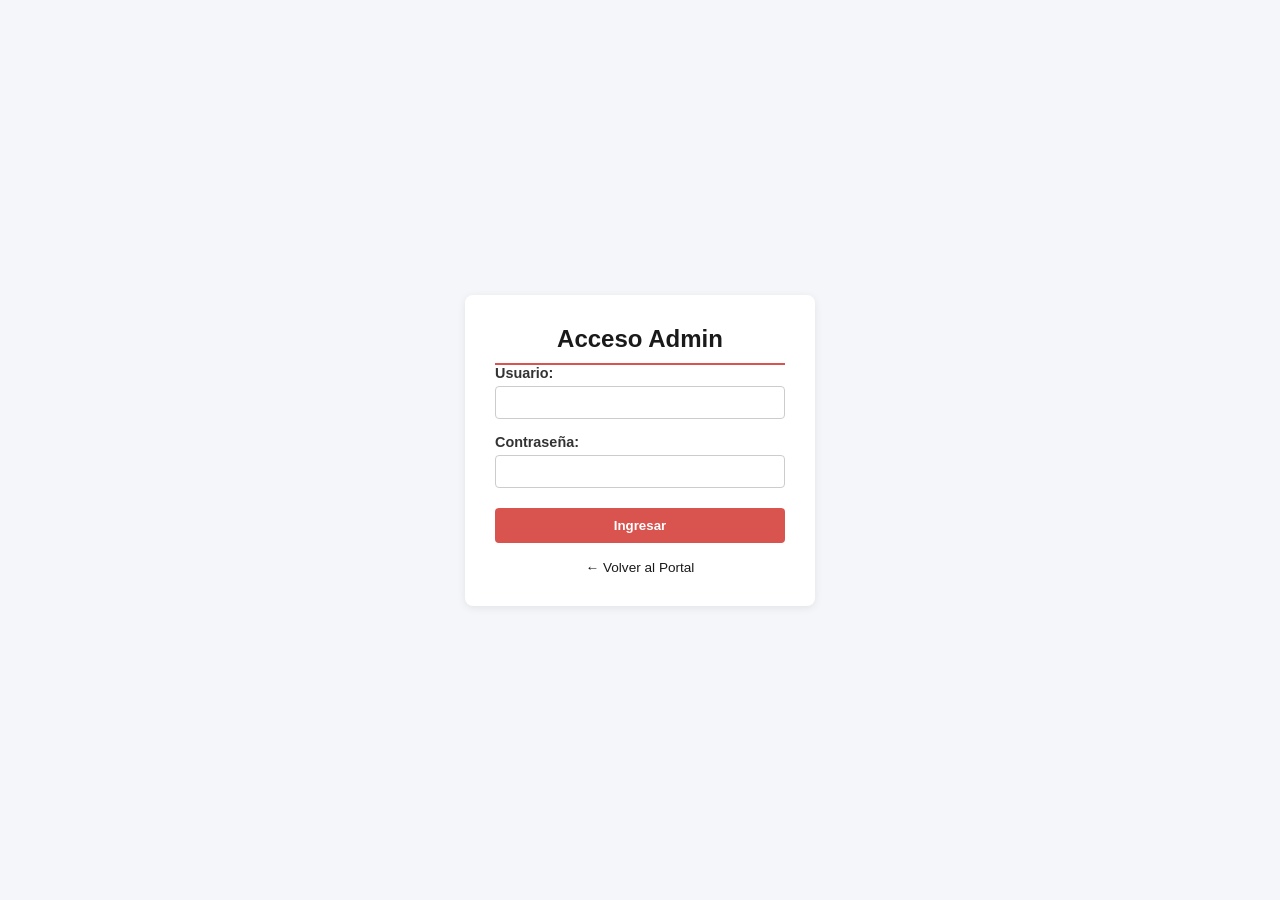
<file: admin.html>
<!DOCTYPE html>
<html lang="es">
<head>
    <meta charset="UTF-8">
    <meta name="viewport" content="width=device-width, initial-scale=1.0, maximum-scale=1.0, user-scalable=no">
    <title>Panel de Administración - Hits 20 Radio</title>
    <link rel="stylesheet" href="css/styles.css">

    <!-- Verificación limpia de sesión -->
    <script>
        if (sessionStorage.getItem("auth") !== "true") {
            window.location.href = "login.html";
        }
    </script>
</head>
<body style="background: #f4f6f9; padding: 20px;">

    <div class="admin-container" style="max-width: 900px; margin: 0 auto; background: white; padding: 25px; border-radius: 8px; box-shadow: 0 2px 10px rgba(0,0,0,0.1);">
        <h2 style="border-bottom: 2px solid #e63946; padding-bottom: 10px; margin-bottom: 20px; color: #1a1a1a;">Panel de Administración de Noticias</h2>
        
        <!-- FORMULARIO DE CREACIÓN Y EDICIÓN -->
        <form id="form-admin-noticia" style="background: #f9f9f9; padding: 20px; border-radius: 8px; border: 1px solid #ddd;">
            <input type="hidden" id="noticia-id">

            <div style="margin-bottom: 15px;">
                <label style="display: block; font-weight: bold; margin-bottom: 5px;">Título de la Noticia:</label>
                <input type="text" id="admin-titulo" required style="width: 100%; padding: 8px; border: 1px solid #ccc; border-radius: 4px;">
            </div>

            <div style="margin-bottom: 15px;">
                <label style="display: block; font-weight: bold; margin-bottom: 5px;">Categoría:</label>
                <select id="admin-categoria" required style="width: 100%; padding: 8px; border: 1px solid #ccc; border-radius: 4px;">
                    <option value="provincial">Provincial</option>
                    <option value="nacional">Nacional</option>
                    <option value="internacional">Internacional</option>
                </select>
            </div>

            <div style="margin-bottom: 15px;">
                <label style="display: block; font-weight: bold; margin-bottom: 5px;">URL de la Imagen:</label>
                <input type="url" id="admin-imagen" style="width: 100%; padding: 8px; border: 1px solid #ccc; border-radius: 4px;">
            </div>

            <div style="margin-bottom: 15px;">
                <label style="display: block; font-weight: bold; margin-bottom: 5px;">URL del Video (Opcional):</label>
                <input type="url" id="admin-video" placeholder="https://www.youtube.com/watch?v=..." style="width: 100%; padding: 8px; border: 1px solid #ccc; border-radius: 4px;">
            </div>

            <div style="display: flex; gap: 15px; margin-bottom: 15px;">
                <div style="flex: 1;">
                    <label style="display: block; font-weight: bold; margin-bottom: 5px;">Fecha:</label>
                    <input type="date" id="admin-fecha" required style="width: 100%; padding: 8px; border: 1px solid #ccc; border-radius: 4px;">
                </div>
                <div style="flex: 1;">
                    <label style="display: block; font-weight: bold; margin-bottom: 5px;">Hora:</label>
                    <input type="time" id="admin-hora" required style="width: 100%; padding: 8px; border: 1px solid #ccc; border-radius: 4px;">
                </div>
            </div>

            <div style="margin-bottom: 20px;">
                <label style="display: block; font-weight: bold; margin-bottom: 5px;">Cuerpo de la Noticia:</label>
                <textarea id="admin-cuerpo" rows="5" required style="width: 100%; padding: 8px; border: 1px solid #ccc; border-radius: 4px;"></textarea>
            </div>

            <div style="display: flex; gap: 10px;">
                <button type="submit" id="btn-guardar" style="background: #e63946; color: white; border: none; padding: 10px 20px; font-weight: bold; border-radius: 4px; cursor: pointer; flex: 1;">Publicar Noticia</button>
                <button type="button" id="btn-cancelar-edicion" onclick="limpiarFormulario()" style="background: #7f8c8d; color: white; border: none; padding: 10px 20px; border-radius: 4px; cursor: pointer; display: none;">Cancelar Edición</button>
            </div>
        </form>

        <!-- CAJA DE ENLACE LISTO PARA COPIAR A REDES -->
        <div id="resultado-publicacion" style="display: none; margin-top: 20px; padding: 15px; background: #e9f7ef; border: 1px solid #2ecc71; border-radius: 5px;">
            <h3 style="margin-top: 0; color: #27ae60; font-size: 1.1rem;">¡Publicación exitosa!</h3>
            <p style="font-size: 0.9rem; margin-bottom: 8px;">Copia este enlace para compartir en Facebook, WhatsApp u otras redes:</p>
            <div style="display: flex; gap: 10px;">
                <input type="text" id="input-link-compartir" readonly style="flex: 1; padding: 8px; border: 1px solid #ccc; border-radius: 4px; background: #fff; font-size: 0.85rem;">
                <button type="button" onclick="copiarLinkNoticia()" style="background: #27ae60; color: white; border: none; padding: 8px 15px; border-radius: 4px; cursor: pointer; font-weight: bold;">Copiar Link</button>
            </div>
            <span id="copiado-aviso" style="color: #27ae60; font-size: 0.8rem; display: none; margin-top: 5px;">¡Enlace copiado al portapapeles!</span>
        </div>

        <!-- LISTADO DE GESTIÓN (ÚLTIMAS 2 NOTICIAS) -->
        <h3 style="margin-top: 40px; color: #1a1a1a;">Últimas 2 Noticias Publicadas</h3>
        <div style="overflow-x: auto;">
            <table style="width: 100%; border-collapse: collapse; margin-top: 10px; font-size: 0.9rem;">
                <thead>
                    <tr style="background: #333; color: white; text-align: left;">
                        <th style="padding: 10px;">Fecha y Hora</th>
                        <th style="padding: 10px;">Título</th>
                        <th style="padding: 10px;">Categoría</th>
                        <th style="padding: 10px; text-align: center;">Acciones</th>
                    </tr>
                </thead>
                <tbody id="lista-admin-body"></tbody>
            </table>
        </div>
        
        <div style="margin-top: 25px; display: flex; justify-content: space-between; align-items: center;">
            <a href="index.html" style="color: #1a1a1a; text-decoration: none; font-size: 0.9rem; font-weight: bold;">← Volver al Portal</a>
            <a href="#" onclick="sessionStorage.clear(); window.location.href='login.html';" style="color: #e63946; text-decoration: none; font-size: 0.9rem; font-weight: bold;">Cerrar Sesión</a>
        </div>
    </div>

    <!-- Vinculado a tu script de administración -->
    <script src="js/admin.js"></script>
</body>
</html>
</file>
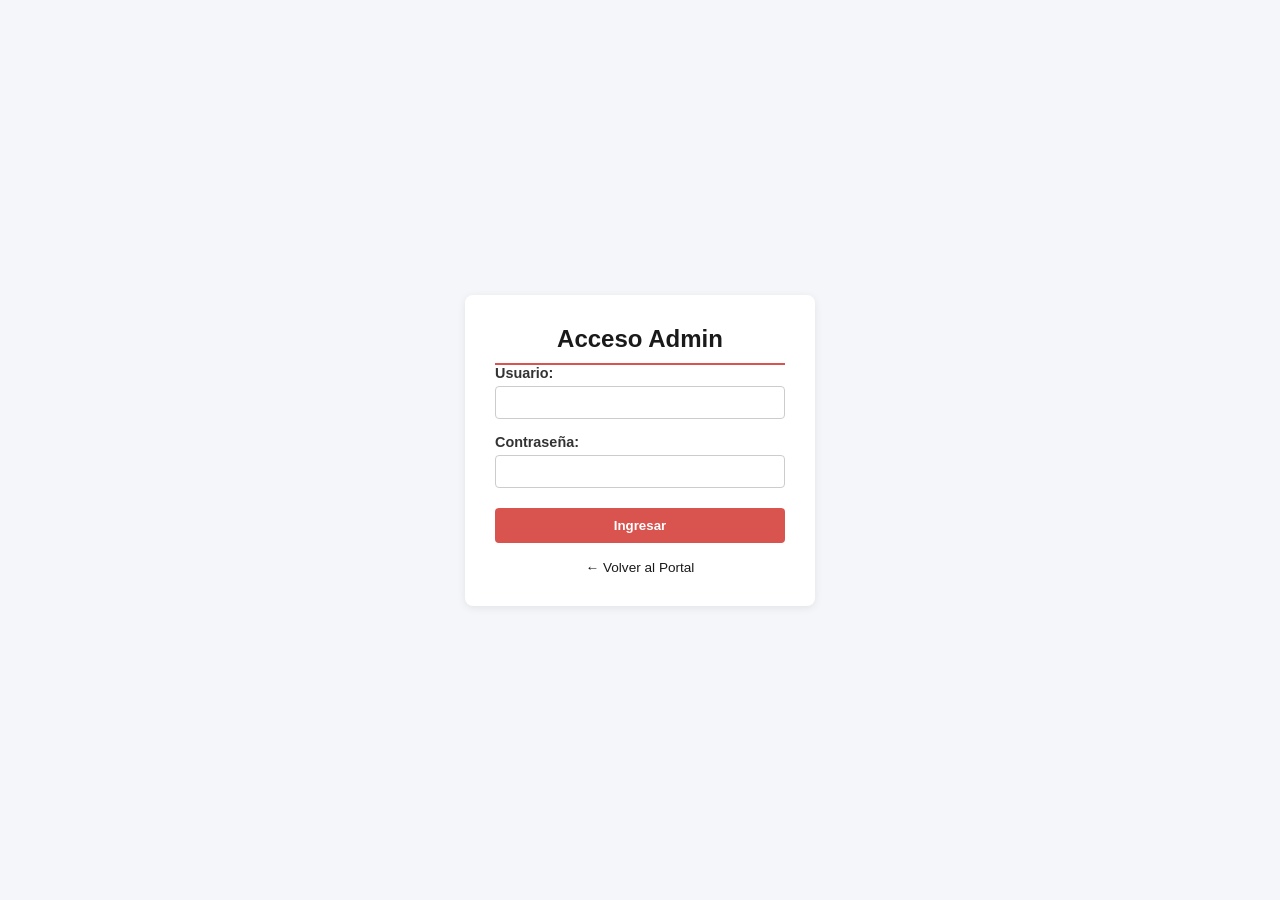
<file: login.html>
<!DOCTYPE html>
<html lang="es">
<head>
    <meta charset="UTF-8">
    <meta name="viewport" content="width=device-width, initial-scale=1.0, viewport-fit=cover">
    <title>Iniciar Sesión - Hits 20 Radio</title>
    <link rel="stylesheet" href="css/styles.css">
    <link rel="manifest" href="/manifest.json">
</head>
<body style="background: #f4f6f9; display: flex; justify-content: center; align-items: center; height: 100vh; margin: 0;">

    <div style="background: white; padding: 30px; border-radius: 8px; box-shadow: 0 2px 8px rgba(0,0,0,0.08); width: 100%; max-width: 350px;">
        <h2 style="margin-top: 0; text-align: center; color: #1a1a1a; border-bottom: 2px solid #d9534f; padding-bottom: 10px;">Acceso Admin</h2>
        
        <form id="form-login">
            <div style="margin-bottom: 15px;">
                <label style="display: block; font-weight: bold; margin-bottom: 5px; font-size: 0.9rem;">Usuario:</label>
                <input type="text" id="usuario" required style="width: 100%; padding: 8px; border: 1px solid #ccc; border-radius: 4px; box-sizing: border-box;">
            </div>

            <div style="margin-bottom: 20px;">
                <label style="display: block; font-weight: bold; margin-bottom: 5px; font-size: 0.9rem;">Contraseña:</label>
                <input type="password" id="clave" required style="width: 100%; padding: 8px; border: 1px solid #ccc; border-radius: 4px; box-sizing: border-box;">
            </div>

            <button type="submit" style="width: 100%; background: #d9534f; color: white; border: none; padding: 10px; font-weight: bold; border-radius: 4px; cursor: pointer; transition: background-color 0.2s ease;" onmouseover="this.style.background='#c9302c'" onmouseout="this.style.background='#d9534f'">Ingresar</button>
        </form>

        <div style="margin-top: 15px; text-align: center;">
            <a href="index.html" style="color: #1a1a1a; text-decoration: none; font-size: 0.85rem;">← Volver al Portal</a>
        </div>
    </div>

    <script>
        // Limpiamos sesión previa al entrar aquí
        sessionStorage.removeItem("auth");

        document.getElementById('form-login').addEventListener('submit', function(e) {
            e.preventDefault();
            const u = document.getElementById('usuario').value;
            const p = document.getElementById('clave').value;

            // Tus datos de acceso
            if (u === "admin" && p === "radio2026") {
                sessionStorage.setItem("auth", "true");
                window.location.href = "admin.html";
            } else {
                alert("Usuario o contraseña incorrectos.");
            }
        });
    </script>
</body>
</html>
</file>
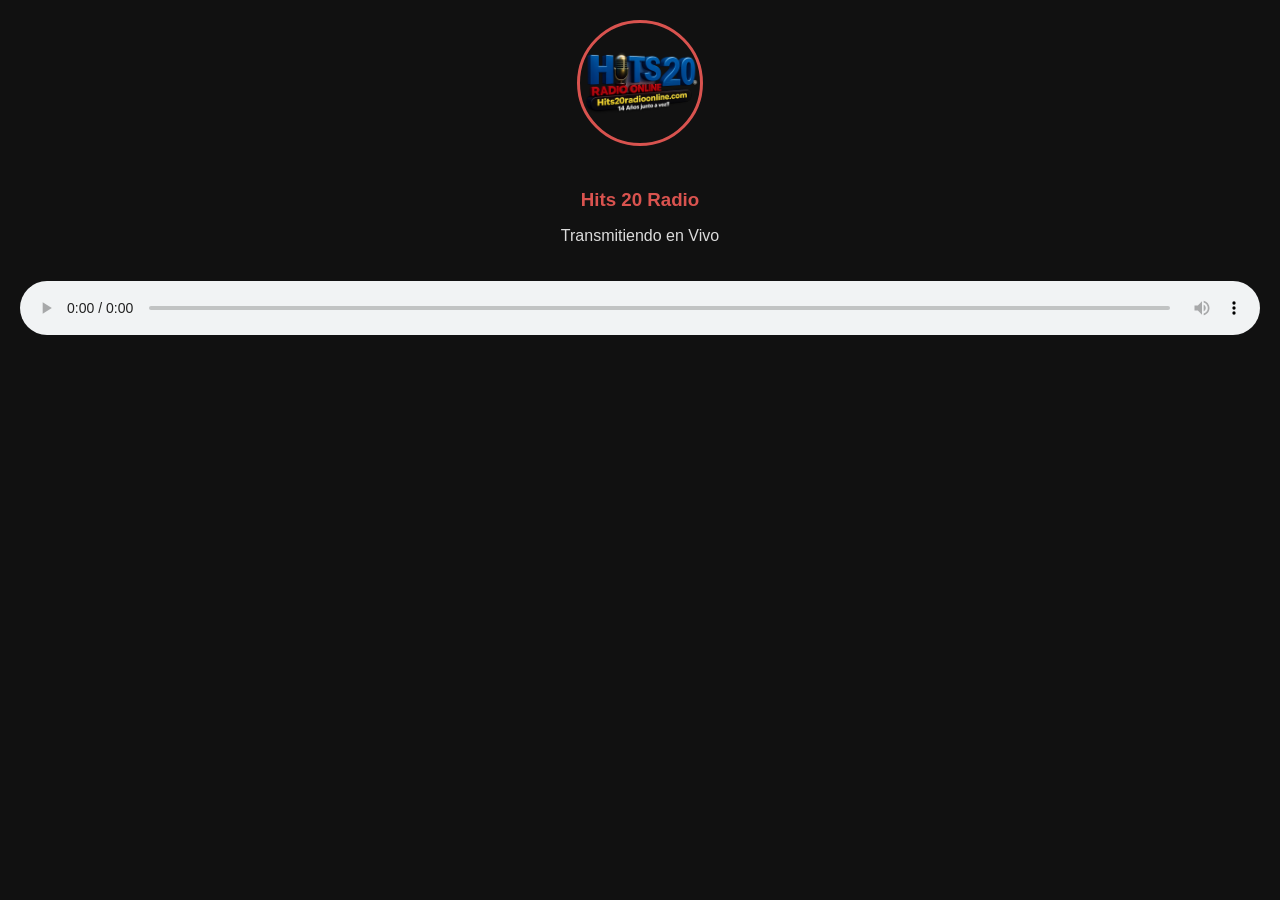
<file: player.html>
<!DOCTYPE html>
<html lang="es">
<head>
    <meta charset="UTF-8">
    <meta name="viewport" content="width=device-width, initial-scale=1.0, viewport-fit=cover">
    <title>Radio en Vivo</title>
    <style>
        body {
            font-family: Arial, sans-serif;
            background: #111;
            color: white;
            text-align: center;
            padding: 20px;
            margin: 0;
        }
        img {
            width: 120px;
            height: 120px;
            border-radius: 50%;
            margin-bottom: 20px;
            border: 3px solid #d9534f;
            object-fit: cover;
        }
        h3 { margin-bottom: 10px; color: #d9534f; }
        p { opacity: 0.85; }
        audio { width: 100%; margin-top: 20px; }
    </style>
</head>
<body>
    <img src="logo.png" alt="Logo" onerror="this.onerror=null; this.src='data:image/svg+xml;utf8,<svg xmlns=%22http://www.w3.org/2000/svg%22 width=%22120%22 height=%22120%22><rect width=%22120%22 height=%22120%22 rx=%2260%22 fill=%22%23d9534f%22/><text x=%2250%25%22 y=%2255%25%22 dominant-baseline=%22middle%22 text-anchor=%22middle%22 fill=%22white%22 font-family=%22Arial%22 font-size=%2216%22 font-weight=%22bold%22>RADIO</text></svg>'">
    <h3>Hits 20 Radio</h3>
    <p>Transmitiendo en Vivo</p>
    
    <!-- Mismo stream que usa el reproductor flotante del portal (index.html) -->
    <audio controls autoplay>
        <source src="https://stream.radiosmundiales.com/stream/claudio" type="audio/mpeg">
        Tu navegador no soporta el reproductor.
    </audio>
</body>
</html>
</file>
<file: css/styles.css>
﻿/* ==========================================
   ESTILOS GENERALES DEL PORTAL DE NOTICIAS
   ========================================== */
* {
    box-sizing: border-box;
    margin: 0;
    padding: 0;
    font-family: 'Segoe UI', Tahoma, Geneva, Verdana, sans-serif;
}

html, body {
    max-width: 100%;
    overflow-x: hidden;
}

body {
    background-color: #f4f6f9;
    color: #333;
    display: flex;
    flex-direction: column;
    min-height: 100vh;
}

/* Cabecera Principal */
.main-header {
    background-color: #1a1a1a;
    color: #ffffff;
    padding: 0 15px;
    border-bottom: 4px solid #d9534f;
    text-align: left;
    display: flex;
    align-items: center;
    height: auto;
    width: 100%;
}

.header-content {
    max-width: 1200px;
    width: 95%;
    margin: 0 auto;
    display: flex;
    align-items: center;
    justify-content: space-between;
    padding: 0;
}

/* Contenedor Izquierdo: Logo y Título */
.header-left {
    display: flex;
    align-items: center;
    gap: 20px;
}

.header-logo {
    height: 130px;
    width: auto;
    object-fit: contain;
    display: block; 
    margin: 0;      
    padding: 0;
}

.main-header h1 {
    font-size: 2.2rem;
    letter-spacing: 0.8px;
    font-weight: 700;
}

/* Estilos para las Redes Sociales en la Cabecera */
.header-socials {
    display: flex;
    align-items: center;
    gap: 15px;
}

.header-social-btn {
    display: flex;
    flex-direction: column;
    align-items: center;
    text-decoration: none;
    transition: transform 0.2s ease;
}

.header-social-btn:hover {
    transform: translateY(-3px);
}

.header-social-btn span {
    color: #ffffff;
    font-size: 0.75rem;
    font-weight: 600;
    letter-spacing: 0.3px;
    margin-top: 4px;
    opacity: 0.6;
    transition: opacity 0.2s ease;
}

.header-social-btn:hover span {
    opacity: 1;
}

.social-icon-box {
    width: 42px;
    height: 42px;
    border-radius: 12px;
    display: flex;
    align-items: center;
    justify-content: center;
    background-color: rgba(255, 255, 255, 0.05);
    border: 1px solid rgba(255, 255, 255, 0.15);
    transition: all 0.3s ease;
}

.social-icon-box svg,
.social-icon-box svg path {
    width: 24px;
    height: 24px;
    fill: #ffffff !important;
    color: #ffffff !important;
    opacity: 0.5;
    transition: all 0.3s ease;
}

.header-social-btn:hover .fb-water { 
    background-color: #0866ff; 
    border-color: #0866ff;
    box-shadow: 0 0 12px rgba(8, 102, 255, 0.5);
}

.header-social-btn:hover .ig-water { 
    background: radial-gradient(circle at 30% 107%, #fdf497 0%, #df4996 45%, #a51b85 60%, #3a559f 90%); 
    border-color: transparent;
    box-shadow: 0 0 12px rgba(223, 73, 150, 0.5);
}

.header-social-btn:hover .threads-water { 
    background-color: #000000; 
    border-color: #555;
    box-shadow: 0 0 12px rgba(255, 255, 255, 0.2);
}

.header-social-btn:hover .yt-water { 
    background-color: #ff0000; 
    border-color: #ff0000;
    box-shadow: 0 0 12px rgba(255, 0, 0, 0.5);
}

.header-social-btn:hover .social-icon-box svg,
.header-social-btn:hover .social-icon-box svg path {
    opacity: 1 !important;
    fill: #ffffff !important;
}

/* Contenedor Principal */
.main-container {
    display: flex;
    max-width: 1200px;
    width: 95%;
    margin: 20px auto;
    padding: 0;
    gap: 25px;
    flex: 1;
}

/* Área Central de Noticias */
#noticias-container {
    flex: 1;
    display: flex;
    flex-direction: column;
    gap: 30px;
    min-width: 0; /* Previene desbordamiento en flexbox */
}

.categoria-section h2 {
    font-size: 1.3rem;
    color: #1a1a1a;
    border-left: none;
    padding-left: 0;
    border-bottom: 3px solid #d9534f;
    padding-bottom: 6px;
    margin-bottom: 15px;
}

/* Grilla de Tarjetas */
.grid {
    display: grid;
    grid-template-columns: repeat(auto-fill, minmax(260px, 1fr));
    gap: 20px;
}

/* Tarjeta Individual de Noticia */
.card {
    background: #ffffff;
    border-radius: 8px;
    overflow: hidden;
    box-shadow: 0 2px 8px rgba(0, 0, 0, 0.08);
    transition: transform 0.2s ease, box-shadow 0.2s ease;
    cursor: pointer;
    display: flex;
    flex-direction: column;
}

.card:hover {
    transform: translateY(-4px);
    box-shadow: 0 6px 16px rgba(0, 0, 0, 0.12);
}

.card img {
    width: 100%;
    height: 160px;
    object-fit: cover;
}

.card-body {
    padding: 15px;
    display: flex;
    flex-direction: column;
    flex: 1;
}

.card-title {
    font-size: 0.95rem;
    font-weight: 700;
    color: #1a1a1a;
    line-height: 1.3;
    margin-bottom: 8px;
    display: -webkit-box;
    -webkit-line-clamp: 2;
    -webkit-box-orient: vertical;
    overflow: hidden;
}

.card-desc {
    font-size: 0.82rem;
    color: #666;
    line-height: 1.4;
    display: -webkit-box;
    -webkit-line-clamp: 3;
    -webkit-box-orient: vertical;
    overflow: hidden;
}

/* Barra Lateral Derecha (Sidebar) */
.sidebar {
    width: 320px;
    display: flex;
    flex-direction: column;
    gap: 20px;
    flex-shrink: 0;
}

.search-widget input {
    width: 100%;
    padding: 12px 15px;
    border: 1px solid #ccc;
    border-radius: 6px;
    font-size: 0.95rem;
    outline: none;
    transition: border-color 0.2s;
}

.search-widget input:focus {
    border-color: #d9534f;
}

/* Widget de Radio en Vivo */
.radio-widget {
    background: #ffffff;
    padding: 20px;
    border-radius: 8px;
    text-align: center;
    box-shadow: 0 2px 8px rgba(0, 0, 0, 0.08);
}

.radio-logo {
    width: 90px;
    height: 90px;
    object-fit: contain;
    margin-bottom: 12px;
}

.btn-live {
    background-color: #d9534f;
    color: white;
    border: none;
    width: 100%;
    padding: 12px;
    border-radius: 6px;
    font-size: 0.95rem;
    font-weight: bold;
    cursor: pointer;
    display: flex;
    align-items: center;
    justify-content: center;
    gap: 8px;
    transition: background-color 0.2s;
}

.btn-live:hover {
    background-color: #c9302c;
}

.dot {
    width: 10px;
    height: 10px;
    background-color: #fff;
    border-radius: 50%;
    animation: pulse 1.5s infinite;
}

@keyframes pulse {
    0% { transform: scale(0.95); opacity: 1; }
    50% { transform: scale(1.3); opacity: 0.5; }
    100% { transform: scale(0.95); opacity: 1; }
}

/* Widget de Contacto */
.contact-widget {
    background: #ffffff;
    padding: 20px;
    border-radius: 8px;
    box-shadow: 0 2px 8px rgba(0, 0, 0, 0.08);
}

.contact-widget h3 {
    font-size: 1.1rem;
    color: #1a1a1a;
    margin-bottom: 15px;
    border-bottom: 2px solid #d9534f;
    padding-bottom: 5px;
}

.contact-widget form {
    display: flex;
    flex-direction: column;
    gap: 10px;
}

.contact-widget input, 
.contact-widget textarea {
    width: 100%;
    padding: 10px;
    border: 1px solid #ccc;
    border-radius: 4px;
    font-size: 0.9rem;
    outline: none;
}

.contact-widget input:focus, 
.contact-widget textarea:focus {
    border-color: #d9534f;
}

.contact-widget textarea {
    height: 80px;
    resize: vertical;
}

.contact-widget button {
    background: #d9534f;
    color: #fff;
    border: none;
    padding: 10px;
    border-radius: 4px;
    cursor: pointer;
    font-weight: bold;
    transition: background 0.2s;
}

.contact-widget button:hover {
    background: #c9302c;
}

/* Espacios Publicitarios / Flyers */
.ads {
    display: flex;
    flex-direction: column;
    gap: 15px;
}

.ad-slot {
    background: #e9ecef;
    border: 2px dashed #ced4da;
    border-radius: 8px;
    height: 180px;
    display: flex;
    align-items: center;
    justify-content: center;
    text-align: center;
    color: #6c757d;
    font-size: 0.9rem;
    padding: 10px;
}

.sidebar a[href="login.html"] {
    background: #1a1a1a;
    color: #fff;
    padding: 12px 20px;
    border-radius: 5px;
    text-decoration: none;
    font-size: 0.95rem;
    font-weight: bold;
    display: block;
    text-align: center;
    box-shadow: 0 2px 5px rgba(0,0,0,0.2);
    transition: background-color 0.2s ease, transform 0.2s ease;
}

.sidebar a[href="login.html"]:hover {
    background-color: #000;
    transform: translateY(-2px);
}

/* Botón de Instalación PWA */
#btn-instalar {
    display: none;
    width: 100%;
    background-color: #d9534f;
    color: #fff;
    border: none;
    padding: 12px 20px;
    border-radius: 5px;
    font-size: 0.95rem;
    font-weight: bold;
    cursor: pointer;
    align-items: center;
    justify-content: center;
    gap: 8px;
    box-shadow: 0 2px 5px rgba(0,0,0,0.2);
    transition: all 0.3s ease;
}

#btn-instalar.visible {
    display: flex;
}

#btn-instalar:hover {
    background-color: #c9302c !important;
    transform: translateY(-2px);
    box-shadow: 0 4px 8px rgba(0,0,0,0.3) !important;
}

/* Modales */
.modal {
    display: none;
    position: fixed;
    z-index: 1000;
    left: 0;
    top: 0;
    width: 100%;
    height: 100%;
    background-color: rgba(0, 0, 0, 0.6);
    align-items: center;
    justify-content: center;
    padding: 20px;
}

.modal-content {
    background-color: #fff;
    padding: 30px;
    border-radius: 8px;
    max-width: 700px;
    width: 100%;
    max-height: 90vh;
    overflow-y: auto;
    position: relative;
    box-shadow: 0 5px 20px rgba(0,0,0,0.3);
}

.close-btn {
    position: absolute;
    top: 15px;
    right: 20px;
    font-size: 1.8rem;
    font-weight: bold;
    color: #aaa;
    cursor: pointer;
}

.close-btn:hover {
    color: #000;
}

.badge {
    background-color: #d9534f;
    color: white;
    padding: 4px 10px;
    font-size: 0.75rem;
    border-radius: 4px;
    text-transform: uppercase;
    font-weight: bold;
}

.modal-content h2 {
    margin: 10px 0 15px 0;
    font-size: 1.4rem;
    color: #1a1a1a;
}

.modal-content img {
    width: 100%;
    max-height: 350px;
    object-fit: cover;
    border-radius: 6px;
    margin-bottom: 15px;
}

.modal-content p {
    font-size: 0.95rem;
    line-height: 1.6;
    color: #444;
}

/* Reproductor Flotante */
.radio-flotante-container {
    display: none;
    position: fixed;
    bottom: 20px;
    right: 20px;
    width: 300px;
    background: #ffffff;
    border-radius: 8px;
    box-shadow: 0 4px 20px rgba(0, 0, 0, 0.25);
    z-index: 2000;
    overflow: hidden;
    border: 1px solid #ddd;
    animation: fadeIn 0.3s ease-in-out;
}

.radio-flotante-header {
    background-color: #1a1a1a;
    color: #ffffff;
    padding: 10px 15px;
    display: flex;
    justify-content: space-between;
    align-items: center;
    font-weight: bold;
    font-size: 0.9rem;
    border-bottom: 3px solid #d9534f;
    cursor: grab;
    user-select: none;
}

.radio-flotante-header:active {
    cursor: grabbing;
}

.radio-flotante-close {
    cursor: pointer;
    font-size: 1.4rem;
    color: #aaa;
    line-height: 1;
}

.radio-flotante-close:hover {
    color: #fff;
}

.radio-flotante-body {
    padding: 15px;
    background: #f9f9f9;
    text-align: center;
}

@keyframes fadeIn {
    from { opacity: 0; transform: translateY(10px); }
    to { opacity: 1; transform: translateY(0); }
}

/* Modal Clima */
.btn-otras-loc {
    background-color: #d9534f;
    color: white;
    border: none;
    padding: 5px 12px;
    font-size: 0.75rem;
    font-weight: bold;
    border-radius: 4px;
    cursor: pointer;
    transition: background 0.2s;
}

.btn-otras-loc:hover {
    background-color: #c9302c;
}

.modal-loc-container {
    position: fixed;
    top: 0;
    left: 0;
    width: 100%;
    height: 100%;
    background: rgba(0, 0, 0, 0.75);
    z-index: 9999;
    display: flex;
    align-items: center;
    justify-content: center;
    padding: 15px;
}

.modal-loc-content {
    background: #1a1a1a;
    width: 100%;
    max-width: 800px;
    max-height: 85vh;
    border-radius: 8px;
    border: 1px solid #d9534f;
    display: flex;
    flex-direction: column;
    box-shadow: 0 5px 15px rgba(0,0,0,0.5);
}

.modal-loc-header {
    display: flex;
    justify-content: space-between;
    align-items: center;
    padding: 15px 20px;
    border-bottom: 1px solid #333;
    color: #fff;
}

.modal-loc-header h3 {
    margin: 0;
    font-size: 1.1rem;
    color: #d9534f;
}

.modal-loc-close {
    font-size: 1.8rem;
    color: #fff;
    cursor: pointer;
    line-height: 1;
}

.modal-loc-close:hover {
    color: #d9534f;
}

.modal-loc-body {
    padding: 20px;
    overflow-y: auto;
}

.modal-loc-grid {
    display: grid;
    grid-template-columns: repeat(auto-fill, minmax(220px, 1fr));
    gap: 12px;
}

.modal-loc-grid .weather-item {
    background: rgba(255, 255, 255, 0.05);
    border: 1px solid rgba(255, 255, 255, 0.1);
    padding: 10px 15px;
    border-radius: 6px;
    display: flex;
    justify-content: space-between;
    align-items: center;
    color: #fff;
    font-size: 0.85rem;
    width: 100%;
}

/* ==========================================
   DISEÑO ADAPTATIVO (RESPONSIVE MÓVIL)
   ========================================== */
@media (max-width: 900px) {
    .main-container {
        flex-direction: column;
    }
    .radio-flotante-container {
        width: calc(100% - 30px);
        left: 15px;
        right: 15px;
        bottom: 15px;
    }
}

@media (max-width: 768px) {
    .main-header {
        padding: 0 10px;
    }
    .header-content {
        flex-direction: column;
        text-align: center;
        justify-content: center;
        gap: 15px;
        padding: 15px 0;
        width: 100% !important;
    }
    .header-left {
        flex-direction: column;
        gap: 10px;
    }
    .header-logo {
        height: 100px;
    }
    .main-header h1 {
        font-size: 1.5rem;
    }
    .header-socials {
        justify-content: center;
        margin-top: 5px;
        flex-wrap: wrap;
    }
    .main-container {
        width: 100% !important;
        padding: 0 12px !important;
        margin: 15px auto !important;
    }
    .sidebar {
        width: 100% !important;
        padding: 0;
    }
    .contador-widget,
    .contador-widget iframe {
        max-width: 100% !important;
        width: 100% !important;
    }
    .modal-loc-content,
    .modal-content {
        width: 95% !important;
        padding: 15px !important;
    }
    #btn-instalar, 
    .sidebar a[href="login.html"] {
        font-size: 1rem;
        padding: 14px;
    }
}

@media (max-width: 600px) {
    .admin-container {
        padding: 15px !important;
        margin: 10px !important;
        width: auto !important;
    }
    form#form-admin-noticia {
        padding: 15px !important;
    }
    input, select, textarea {
        font-size: 16px !important;
    }
}
</file>
